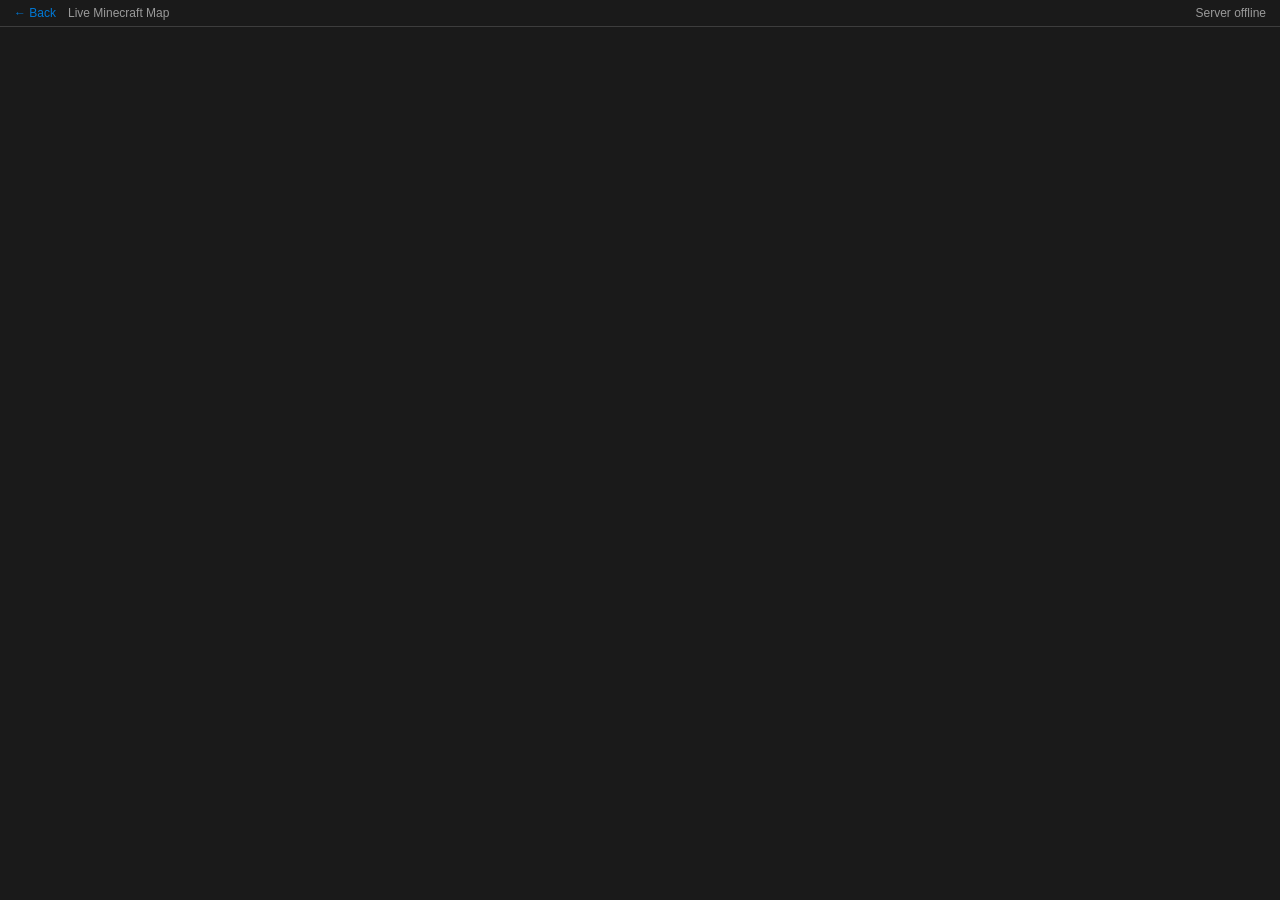
<file: map.html>
<!DOCTYPE html>
<html lang="en">
<head>
  <meta charset="UTF-8">
  <title>Jakob's Minecraft Map</title>
  <style>
    * { margin:0; padding:0; box-sizing:border-box; }
    body { background:#1a1a1a; height:100vh; display:flex; flex-direction:column; font-family:'Segoe UI',sans-serif; }
    iframe { flex:1; border:none; width:100%; }
    .bar {
      background:#1a1a1a; color:#9a9a9a; font-size:12px;
      padding:6px 14px; border-bottom:1px solid #3d3d3d;
      display:flex; align-items:center; gap:12px;
    }
    .bar a { color:#0078d4; text-decoration:none; }
    #status { margin-left:auto; }
  </style>
</head>
<body>
  <div class="bar">
    <a href="index.html">← Back</a>
    <span>Live Minecraft Map</span>
    <span id="status">Loading... If this fails, it's because only one person can view the site at a time... </span>
  </div>
  <iframe id="map-frame" src="about:blank"></iframe>

  <script>
    const GIST_ID = "f8148b75983e78741f9969f84858fc3a";
    const status  = document.getElementById('status');
    const frame   = document.getElementById('map-frame');

    fetch(`https://api.github.com/gists/${GIST_ID}`)
        .then(r => r.json())
        .then(data => {
            const url = data.files['ngrok-url.txt'].content.trim();
            frame.src = url + '?ngrok-skip-browser-warning=true';
            status.textContent = 'Server online';
        })
        .catch(() => {
            status.textContent = 'Server offline';
    });
  </script>
</body>
</html>
</file>
